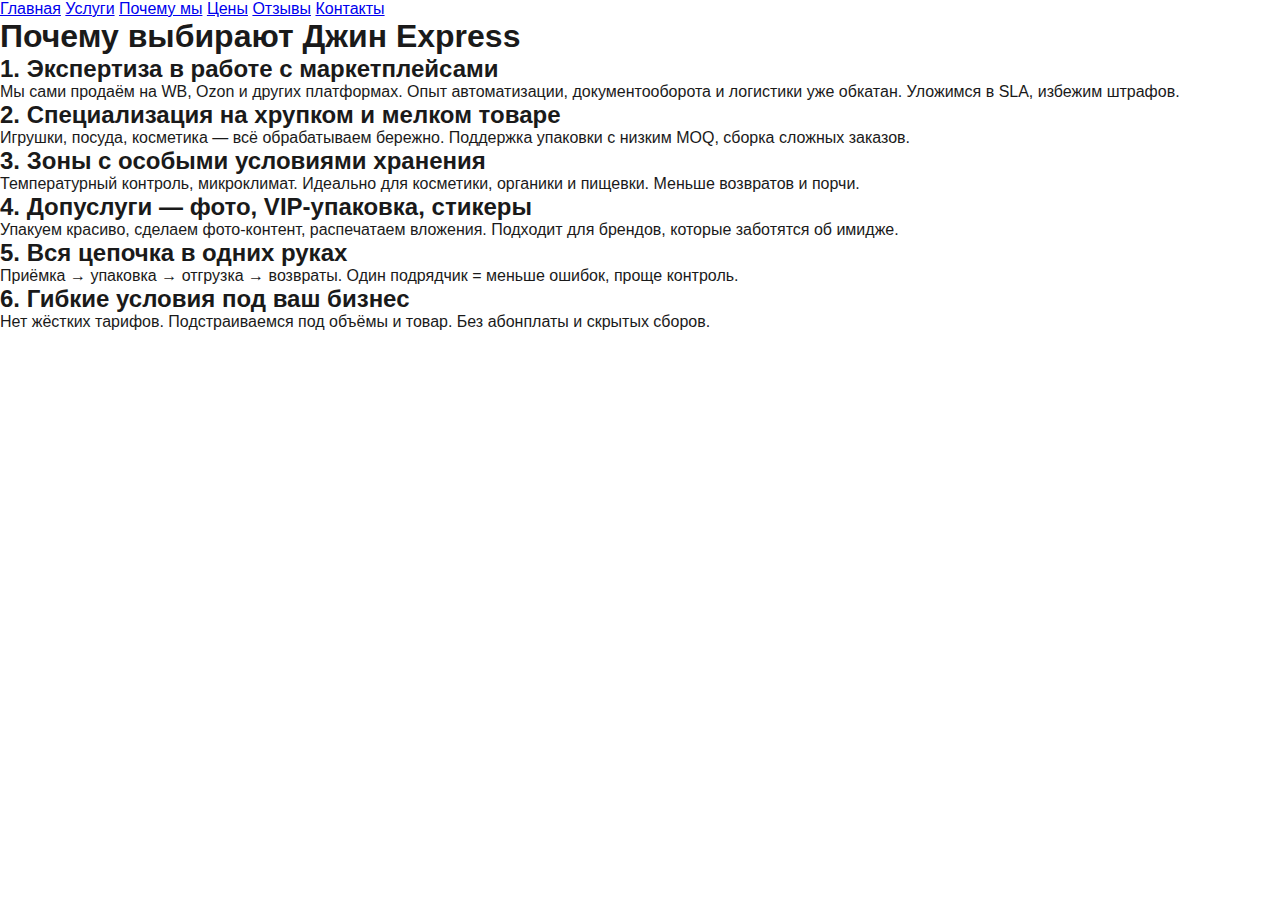
<file: benefits.html>
<!DOCTYPE html>
<html lang="ru">
<head>
  <meta charset="UTF-8">
  <title>Почему выбирают Джин Express</title>
  <link rel="stylesheet" href="styles.css">
</head>
<body>
  <header>
    <nav>
      <a href="index.html">Главная</a>
      <a href="services.html">Услуги</a>
      <a href="benefits.html">Почему мы</a>
      <a href="pricing.html">Цены</a>
      <a href="cases.html">Отзывы</a>
      <a href="contacts.html">Контакты</a>
    </nav>
  </header>

  <main>
    <h1>Почему выбирают Джин Express</h1>

    <h2>1. Экспертиза в работе с маркетплейсами</h2>
    <p>Мы сами продаём на WB, Ozon и других платформах. Опыт автоматизации, документооборота и логистики уже обкатан. Уложимся в SLA, избежим штрафов.</p>

    <h2>2. Специализация на хрупком и мелком товаре</h2>
    <p>Игрушки, посуда, косметика — всё обрабатываем бережно. Поддержка упаковки с низким MOQ, сборка сложных заказов.</p>

    <h2>3. Зоны с особыми условиями хранения</h2>
    <p>Температурный контроль, микроклимат. Идеально для косметики, органики и пищевки. Меньше возвратов и порчи.</p>

    <h2>4. Допуслуги — фото, VIP-упаковка, стикеры</h2>
    <p>Упакуем красиво, сделаем фото-контент, распечатаем вложения. Подходит для брендов, которые заботятся об имидже.</p>

    <h2>5. Вся цепочка в одних руках</h2>
    <p>Приёмка → упаковка → отгрузка → возвраты. Один подрядчик = меньше ошибок, проще контроль.</p>

    <h2>6. Гибкие условия под ваш бизнес</h2>
    <p>Нет жёстких тарифов. Подстраиваемся под объёмы и товар. Без абонплаты и скрытых сборов.</p>
  </main>
</body>
</html>
</file>
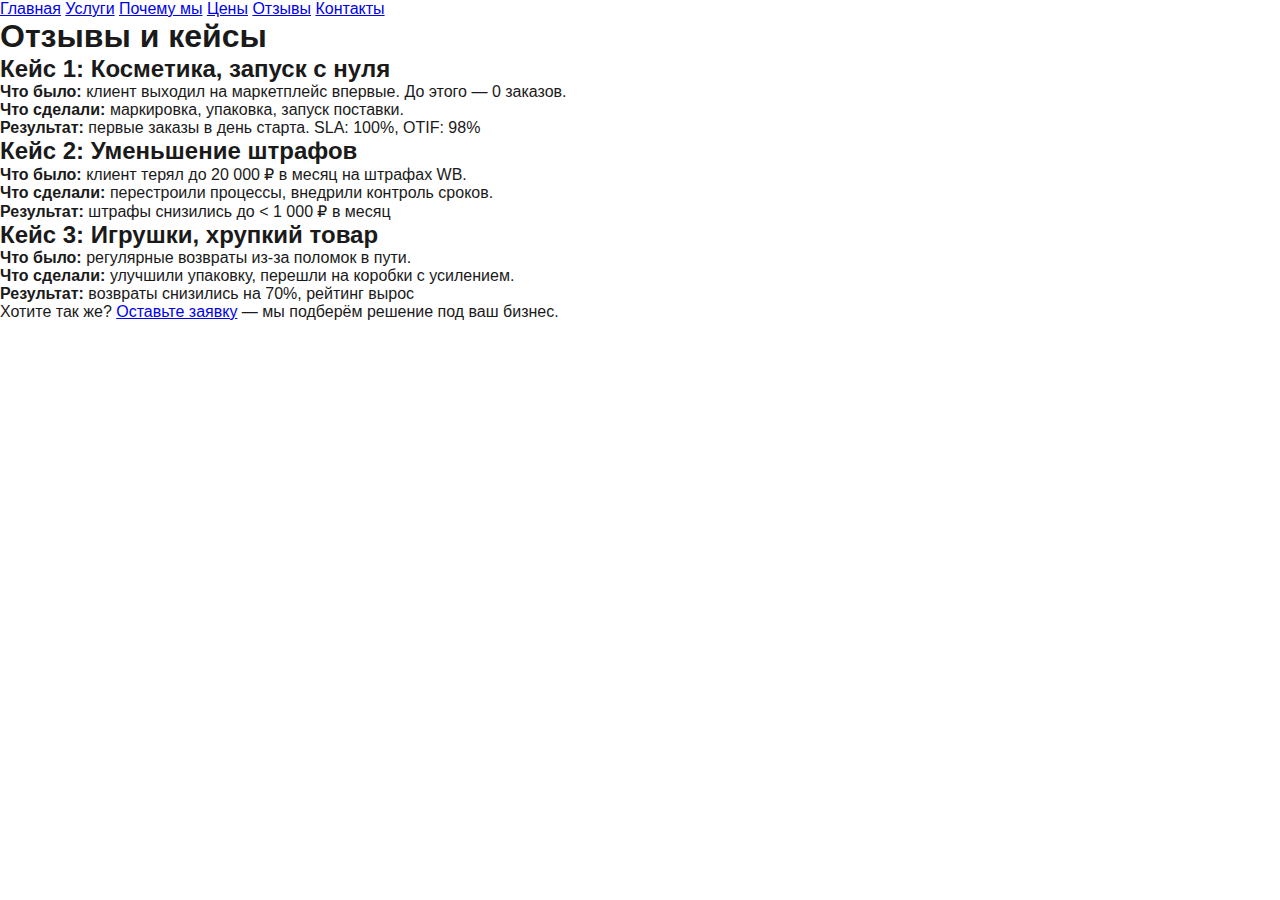
<file: cases.html>
<!DOCTYPE html>
<html lang="ru">
<head>
  <meta charset="UTF-8">
  <title>Отзывы и кейсы — Джин Express</title>
  <link rel="stylesheet" href="styles.css">
</head>
<body>
  <header>
    <nav>
      <a href="index.html">Главная</a>
      <a href="services.html">Услуги</a>
      <a href="benefits.html">Почему мы</a>
      <a href="pricing.html">Цены</a>
      <a href="cases.html">Отзывы</a>
      <a href="contacts.html">Контакты</a>
    </nav>
  </header>

  <main>
    <h1>Отзывы и кейсы</h1>

    <section>
      <h2>Кейс 1: Косметика, запуск с нуля</h2>
      <p><strong>Что было:</strong> клиент выходил на маркетплейс впервые. До этого — 0 заказов.</p>
      <p><strong>Что сделали:</strong> маркировка, упаковка, запуск поставки.</p>
      <p><strong>Результат:</strong> первые заказы в день старта. SLA: 100%, OTIF: 98%</p>
    </section>

    <section>
      <h2>Кейс 2: Уменьшение штрафов</h2>
      <p><strong>Что было:</strong> клиент терял до 20 000 ₽ в месяц на штрафах WB.</p>
      <p><strong>Что сделали:</strong> перестроили процессы, внедрили контроль сроков.</p>
      <p><strong>Результат:</strong> штрафы снизились до < 1 000 ₽ в месяц</p>
    </section>

    <section>
      <h2>Кейс 3: Игрушки, хрупкий товар</h2>
      <p><strong>Что было:</strong> регулярные возвраты из-за поломок в пути.</p>
      <p><strong>Что сделали:</strong> улучшили упаковку, перешли на коробки с усилением.</p>
      <p><strong>Результат:</strong> возвраты снизились на 70%, рейтинг вырос</p>
    </section>

    <p>Хотите так же? <a href="contacts.html">Оставьте заявку</a> — мы подберём решение под ваш бизнес.</p>
  </main>
</body>
</html>
</file>
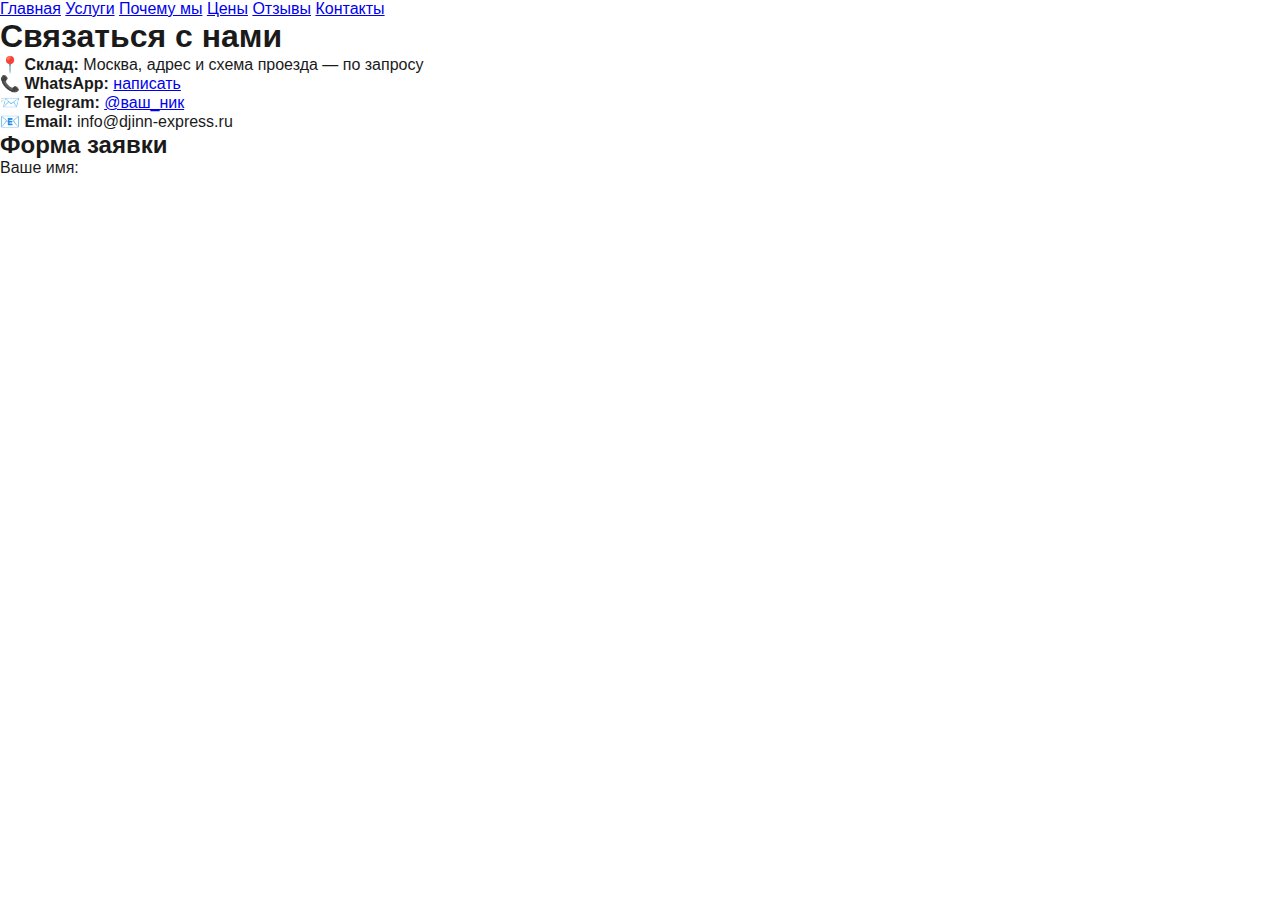
<file: contacts.html>
<!DOCTYPE html>
<html lang="ru">
<head>
  <meta charset="UTF-8">
  <title>Контакты и FAQ — Джин Express</title>
  <link rel="stylesheet" href="styles.css">
</head>
<body>
  <header>
    <nav>
      <a href="index.html">Главная</a>
      <a href="services.html">Услуги</a>
      <a href="benefits.html">Почему мы</a>
      <a href="pricing.html">Цены</a>
      <a href="cases.html">Отзывы</a>
      <a href="contacts.html">Контакты</a>
    </nav>
  </header>

  <main>
    <h1>Связаться с нами</h1>

    <p>📍 <strong>Склад:</strong> Москва, адрес и схема проезда — по запросу</p>
    <p>📞 <strong>WhatsApp:</strong> <a href="https://wa.me/7XXXXXXXXXX" target="_blank">написать</a></p>
    <p>📨 <strong>Telegram:</strong> <a href="https://t.me/ваш_ник" target="_blank">@ваш_ник</a></p>
    <p>📧 <strong>Email:</strong> info@djinn-express.ru</p>

    <h2>Форма заявки</h2>
    <form>
      <label>Ваше имя:<br
</file>
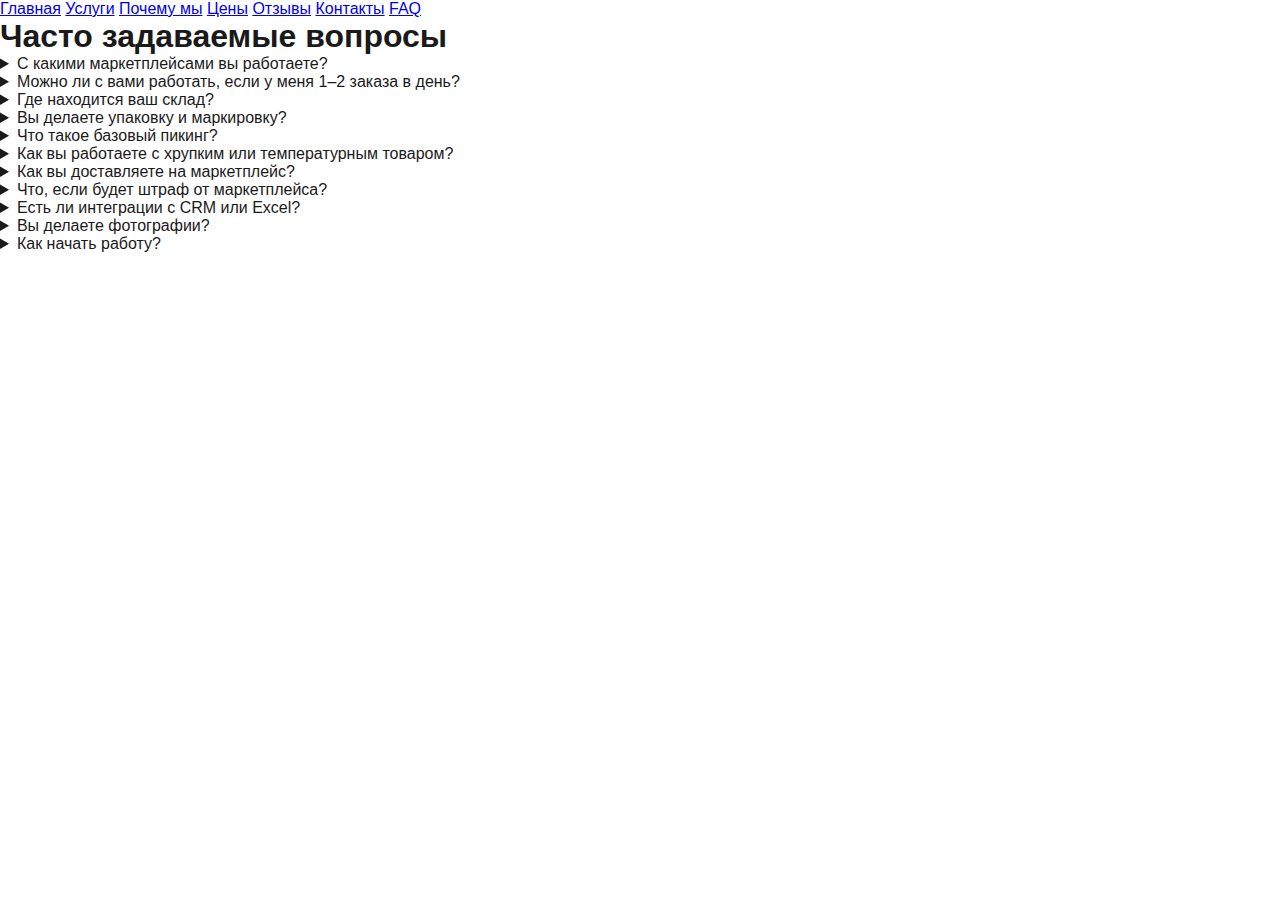
<file: faq.html>
<!DOCTYPE html>
<html lang="ru">
<head>
  <meta charset="UTF-8">
  <title>FAQ — Джин Express</title>
  <link rel="stylesheet" href="styles.css">
</head>
<body>
  <header>
    <nav>
      <a href="index.html">Главная</a>
      <a href="services.html">Услуги</a>
      <a href="benefits.html">Почему мы</a>
      <a href="pricing.html">Цены</a>
      <a href="cases.html">Отзывы</a>
      <a href="contacts.html">Контакты</a>
      <a href="faq.html">FAQ</a>
    </nav>
  </header>

  <main>
    <h1>Часто задаваемые вопросы</h1>

    <details>
      <summary>С какими маркетплейсами вы работаете?</summary>
      <p>С Wildberries, Ozon, Яндекс.Маркет, СберМегаМаркет и другими по запросу.</p>
    </details>

    <details>
      <summary>Можно ли с вами работать, если у меня 1–2 заказа в день?</summary>
      <p>Да. У нас нет ограничений по объёму или абонплаты — подходим даже на старте.</p>
    </details>

    <details>
      <summary>Где находится ваш склад?</summary>
      <p>В Москве, с удобным подъездом и логистикой до МП. Адрес — в разделе «Контакты».</p>
    </details>

    <details>
      <summary>Вы делаете упаковку и маркировку?</summary>
      <p>Да. Включая стикеры, переупаковку, сборку наборов, VIP-упаковку.</p>
    </details>

    <details>
      <summary>Что такое базовый пикинг?</summary>
      <p>Сборка заказа по SKU: взять нужные единицы и упаковать в коробку. Подходит для простых заказов.</p>
    </details>

    <details>
      <summary>Как вы работаете с хрупким или температурным товаром?</summary>
      <p>У нас есть защита, опыт и зоны с микроклиматом — косметика, еда, стекло и пр.</p>
    </details>

    <details>
      <summary>Как вы доставляете на маркетплейс?</summary>
      <p>Либо мы доставляем (line-haul), либо передаём вашему логисту — по согласованному графику.</p>
    </details>

    <details>
      <summary>Что, если будет штраф от маркетплейса?</summary>
      <p>Если ошибка на нашей стороне — мы берём ответственность. Все процессы прозрачны.</p>
    </details>

    <details>
      <summary>Есть ли интеграции с CRM или Excel?</summary>
      <p>Да. API, Excel, Google Sheets, CMS — поддерживаем автоматическую передачу данных.</p>
    </details>

    <details>
      <summary>Вы делаете фотографии?</summary>
      <p>Да, у нас есть фотозона и партнёрские фотографы. Быстрые фото или полноценный контент.</p>
    </details>

    <details>
      <summary>Как начать работу?</summary>
      <p>Оставьте заявку или напишите в Telegram — обсудим товар, объёмы и старт без риска.</p>
    </details>
  </main>
</body>
</html>
</file>
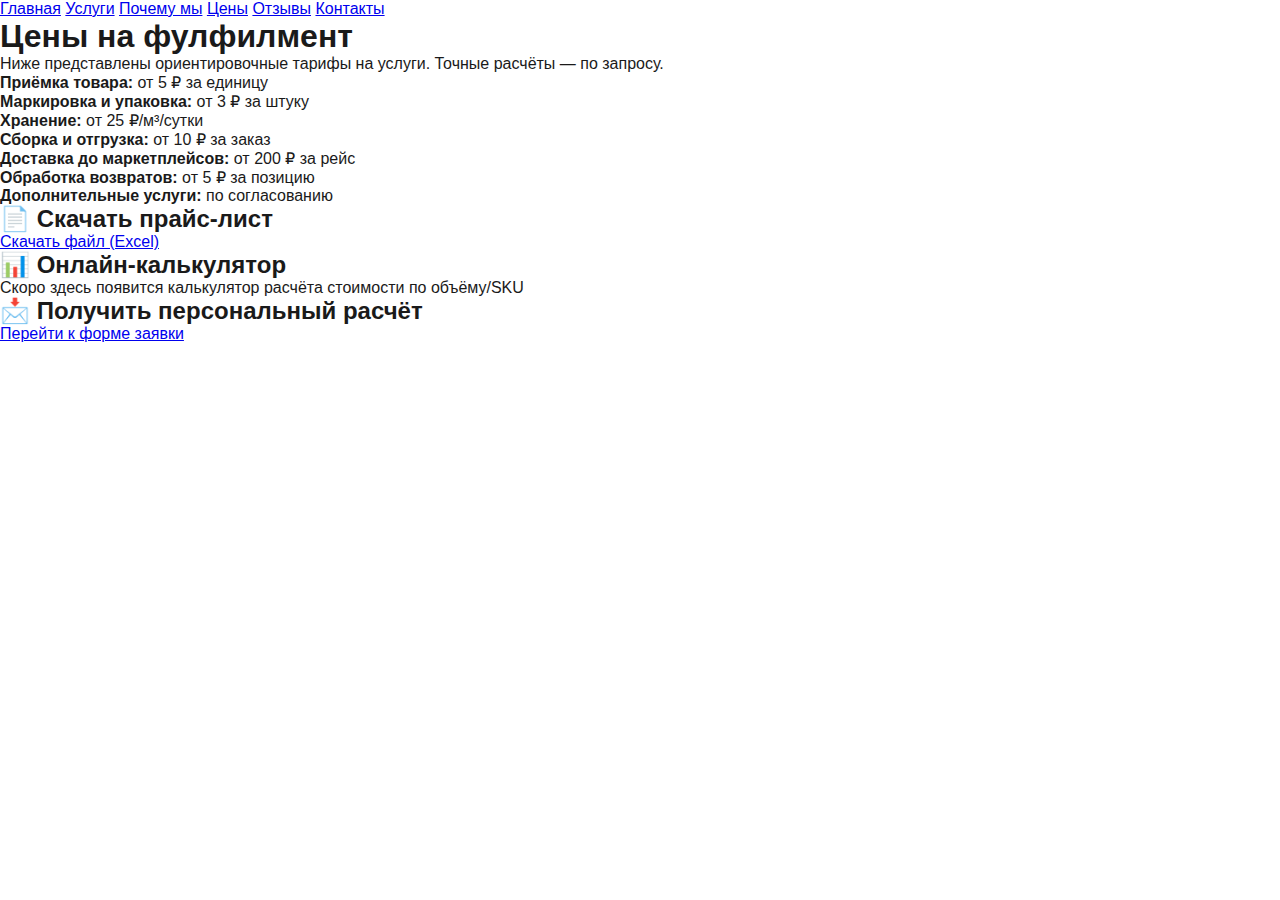
<file: pricing.html>
<!DOCTYPE html>
<html lang="ru">
<head>
  <meta charset="UTF-8">
  <title>Цены — Джин Express</title>
  <link rel="stylesheet" href="styles.css">
</head>
<body>
  <header>
    <nav>
      <a href="index.html">Главная</a>
      <a href="services.html">Услуги</a>
      <a href="benefits.html">Почему мы</a>
      <a href="pricing.html">Цены</a>
      <a href="cases.html">Отзывы</a>
      <a href="contacts.html">Контакты</a>
    </nav>
  </header>

  <main>
    <h1>Цены на фулфилмент</h1>

    <p>Ниже представлены ориентировочные тарифы на услуги. Точные расчёты — по запросу.</p>

    <ul>
      <li><strong>Приёмка товара:</strong> от 5 ₽ за единицу</li>
      <li><strong>Маркировка и упаковка:</strong> от 3 ₽ за штуку</li>
      <li><strong>Хранение:</strong> от 25 ₽/м³/сутки</li>
      <li><strong>Сборка и отгрузка:</strong> от 10 ₽ за заказ</li>
      <li><strong>Доставка до маркетплейсов:</strong> от 200 ₽ за рейс</li>
      <li><strong>Обработка возвратов:</strong> от 5 ₽ за позицию</li>
      <li><strong>Дополнительные услуги:</strong> по согласованию</li>
    </ul>

    <h2>📄 Скачать прайс-лист</h2>
    <p><a href="https://ваш-ссылка-на-файл.xlsx" target="_blank">Скачать файл (Excel)</a></p>

    <h2>📊 Онлайн-калькулятор</h2>
    <p>Скоро здесь появится калькулятор расчёта стоимости по объёму/SKU</p>

    <h2>📩 Получить персональный расчёт</h2>
    <p><a href="contacts.html">Перейти к форме заявки</a></p>
  </main>
</body>
</html>
</file>
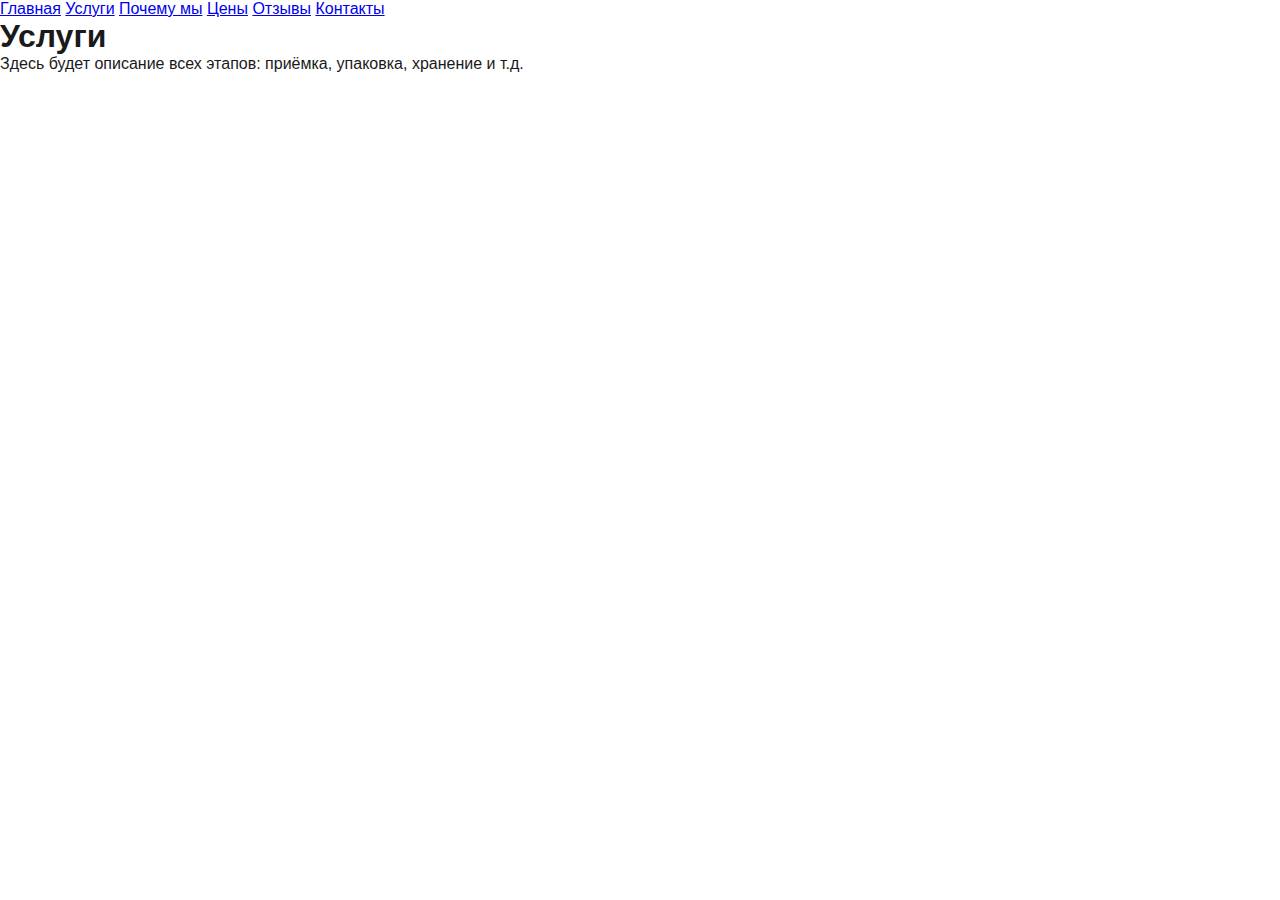
<file: services.html>
<!DOCTYPE html>
<html lang="ru">
<head>
  <meta charset="UTF-8" />
  <title>Услуги — Джин Express</title>
  <link rel="stylesheet" href="styles.css" />
</head>
<body>
  <header>
    <nav>
      <a href="index.html">Главная</a>
      <a href="services.html">Услуги</a>
      <a href="benefits.html">Почему мы</a>
      <a href="pricing.html">Цены</a>
      <a href="cases.html">Отзывы</a>
      <a href="contacts.html">Контакты</a>
    </nav>
  </header>

  <main>
    <h1>Услуги</h1>
    <p>Здесь будет описание всех этапов: приёмка, упаковка, хранение и т.д.</p>
  </main>
</body>
</html>
</file>
<file: styles.css>
/* === CSS-переменные для быстрой настройки === */
:root {
    --primary: #0c5ff5;
    --accent:  #ff6f3d;
    --bg:      #ffffff;
    --text:    #1a1a1a;
    --header-h: 72px;
    font-size: 16px;
}

* { margin: 0; padding: 0; box-sizing: border-box; }

body {
    font-family: 'Inter', Arial, sans-serif;
    color: var(--text);
    background: var(--bg);
    scroll-behavior: smooth;
}

.container { max-width: 1200px; margin: 0 auto; padding: 0 1rem; }

/* === Header & Logo === */
.header {
    position: fixed;
    top: 0;
    left: 0;
    width: 100%;
    height: var(--header-h);
    background: rgba(255,255,255,0.95);
    box-shadow: 0 2px 4px rgba(0,0,0,0.08);
    z-index: 100;
}
.header__content {
    display: flex;
    align-items: center;
    justify-content: space-between;
    height: 100%;
}

.logo {
    display: flex;
    align-items: center;
    gap: .5rem;
    text-decoration: none;
    color: var(--primary);
    font-weight: 700;
    font-size: 2.2rem;
}
@media (max-width: 768px) { .logo { font-size: 1.8rem; } }
@media (max-width: 480px) { .logo { font-size: 1.5rem; } }

.logo__img {
    width: 48px;
    height: auto;
    display: block;
}

/* === Navigation === */
.nav__list {
    display: flex;
    gap: 2rem;
    list-style: none;
}
.nav a {
    text-decoration: none;
    color: var(--text);
    font-weight: 500;
    transition: color .3s;
}
.nav a:hover {
    color: var(--primary);
}

/* Burger menu */
.burger {
    display: none;
    flex-direction: column;
    justify-content: center;
    gap: 4px;
    background: none;
    border: none;
    width: 24px;
    height: 24px;
    cursor: pointer;
}
.burger span {
    display: block;
    width: 100%;
    height: 3px;
    background: var(--text);
    transition: .3s;
}
@media (max-width: 768px) {
    .nav { display: none; }
    .burger { display: flex; }
    .nav.open {
        display: block;
        position: absolute;
        top: var(--header-h);
        right: 1rem;
        background: var(--bg);
        padding: 1rem 2rem;
        box-shadow: 0 2px 4px rgba(0,0,0,0.1);
    }
    .nav__list {
        flex-direction: column;
        gap: 1rem;
    }
}

/* === Hero Section (главный экран с фоном) === */
.hero {
    height: 100vh;
    background: url('Главная фон Sora.webp') center/cover no-repeat;
    position: relative;
    display: flex;
    align-items: center;
    justify-content: center;
    padding: 2rem;
}
.hero__overlay {
    position: absolute;
    inset: 0;
    background: linear-gradient(180deg, rgba(0,0,0,0.4), rgba(0,0,0,0.6));
}
.hero__content {
    position: relative;
    color: #fff;
    text-align: center;
    z-index: 1;
    max-width: 800px;
}
.hero__content h1 {
    font-size: 3rem;
    margin-bottom: 1rem;
    line-height: 1.2;
}
.hero__content p {
    font-size: 1.2rem;
    margin-bottom: 2rem;
}
@media (max-width: 480px) {
    .hero__content h1 { font-size: 2rem; }
}

/* === Кнопка призыва к действию === */
.btn-primary {
    display: inline-block;
    background: var(--accent);
    color: #fff;
    padding: 1rem 2rem;
    border-radius: .5rem;
    text-decoration: none;
    font-weight: 600;
    transition: background .3s;
}
.btn-primary:hover {
    background: #ff824f;
}

/* === Footer === */
.footer {
    background: var(--bg);
    padding: 2rem 0;
    text-align: center;
    border-top: 1px solid #e5e5e5;
    margin-top: 4rem;
}
.footer a {
    color: var(--primary);
    text-decoration: none;
}
.footer a:hover {
    text-decoration: underline;
}
.logo__img-small {
  height: 42px;
}

.hero__logo-big {
  height: 120px;
  margin-bottom: 2rem;
}
@media (max-width: 480px) {
  .hero__logo-big {
    height: 80px;
  }
}
</file>
